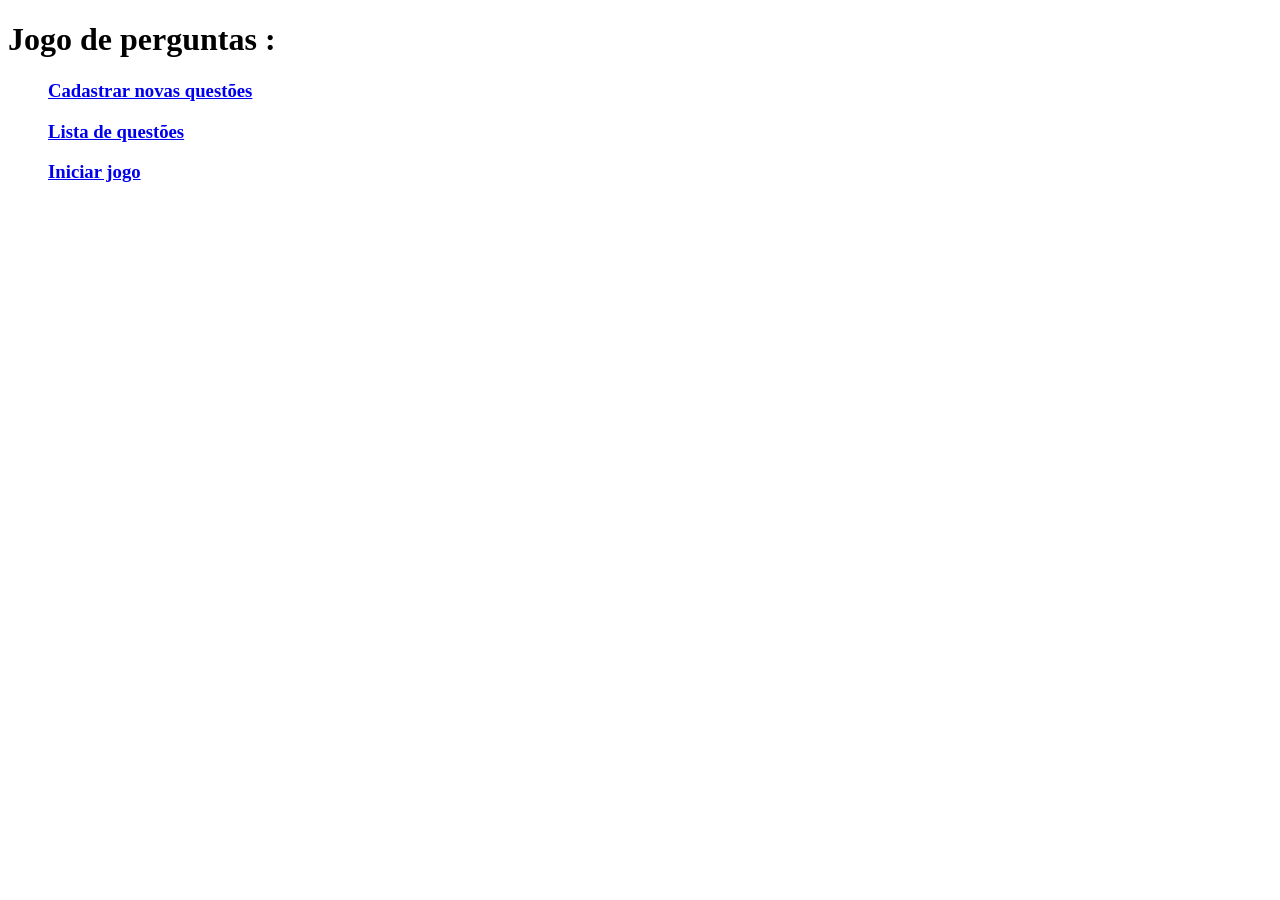
<file: templates/index.html>
<!DOCTYPE html>
<html lang="en">
<head>
    <meta charset="UTF-8">
    <meta name="viewport" content="width=device-width, initial-scale=1.0">
    <title>Document</title>
</head>
<body>
    <h1>Jogo de perguntas : </h1>

    <ul>
    <h3><a href="/questao/cadastro">Cadastrar novas questões</a></h3>
    <h3><a href="/questao/lista">Lista de questões</a></h3>
    <h3><a href="/inicio">Iniciar jogo</a></h3>
    </ul>
    
</body>
</html>
</file>
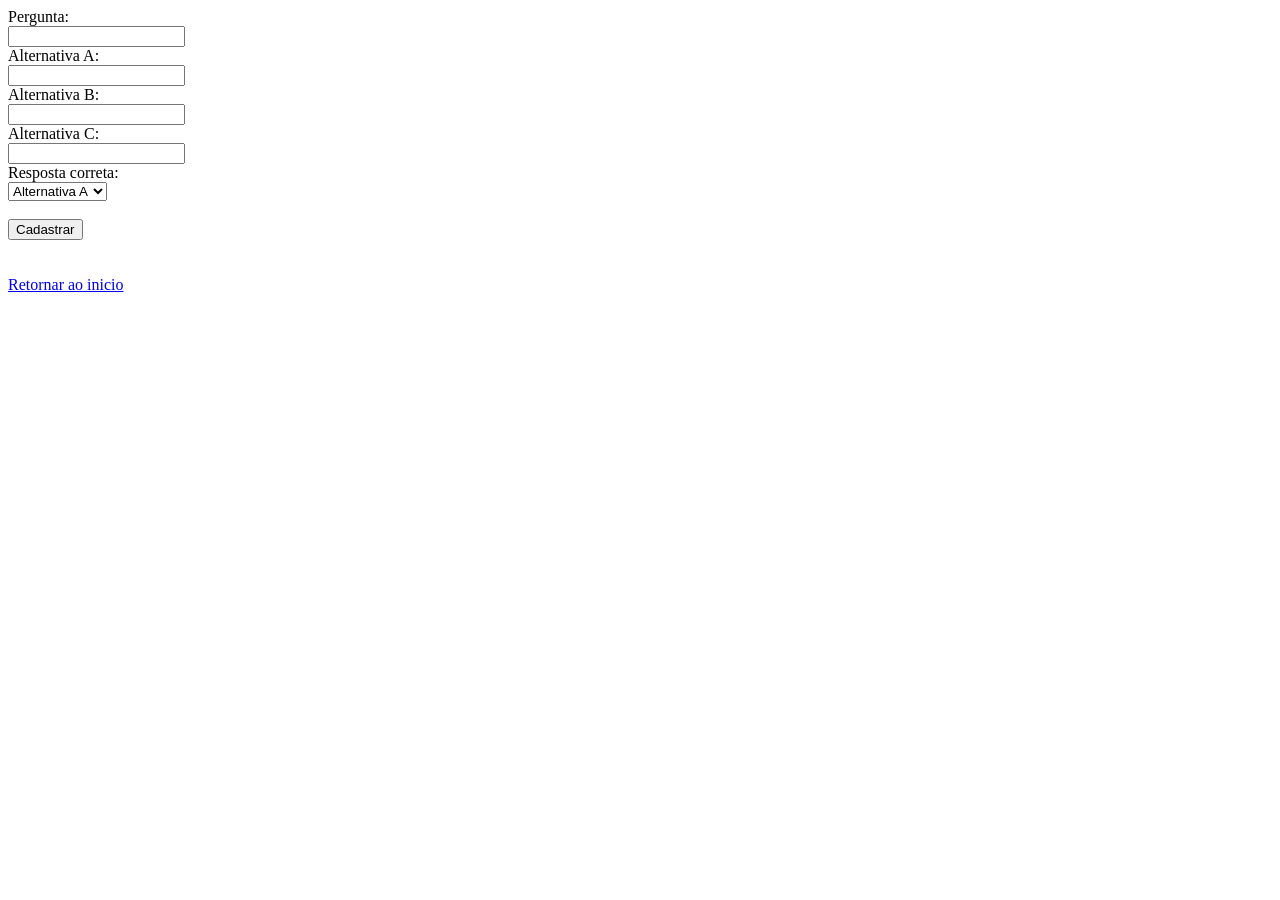
<file: templates/cadastro.html>
<!DOCTYPE html>
<html lang="en">
<head>
    <meta charset="UTF-8">
    <meta name="viewport" content="width=device-width, initial-scale=1.0">
    <title>Document</title>
</head>
<body>
    <form action="/cadastro" method="POST">

        <label for="pergunta">Pergunta:</label><br>
        <input type="text" id="pergunta" name="pergunta"><br>

        <label for="alternativaA">Alternativa A:</label><br>
        <input type="text" name="alternativaA" id="alternativaA"><br>

        <label for="alternativaB">Alternativa B:</label><br>
        <input type="text" name="alternativaB" id="alternativaB"><br>

        <label for="alternativaC">Alternativa C:</label><br>
        <input type="text" name="alternativaC" id="alternativaC"><br>

        <label for="respostaCorreta">Resposta correta:</label><br>
        <select name="respostaCorreta" id="respostaCorreta">
            <option value="alternativaA">Alternativa A</option>
            <option value="alternativaB">Alternativa B</option>
            <option value="alternativaC">Alternativa C</option>
        </select>
        <br><br>

        <input type="submit" value="Cadastrar">

    </form>

    <br><br>
    <a href='/'>Retornar ao inicio</a>
</body>
</html>
</file>
